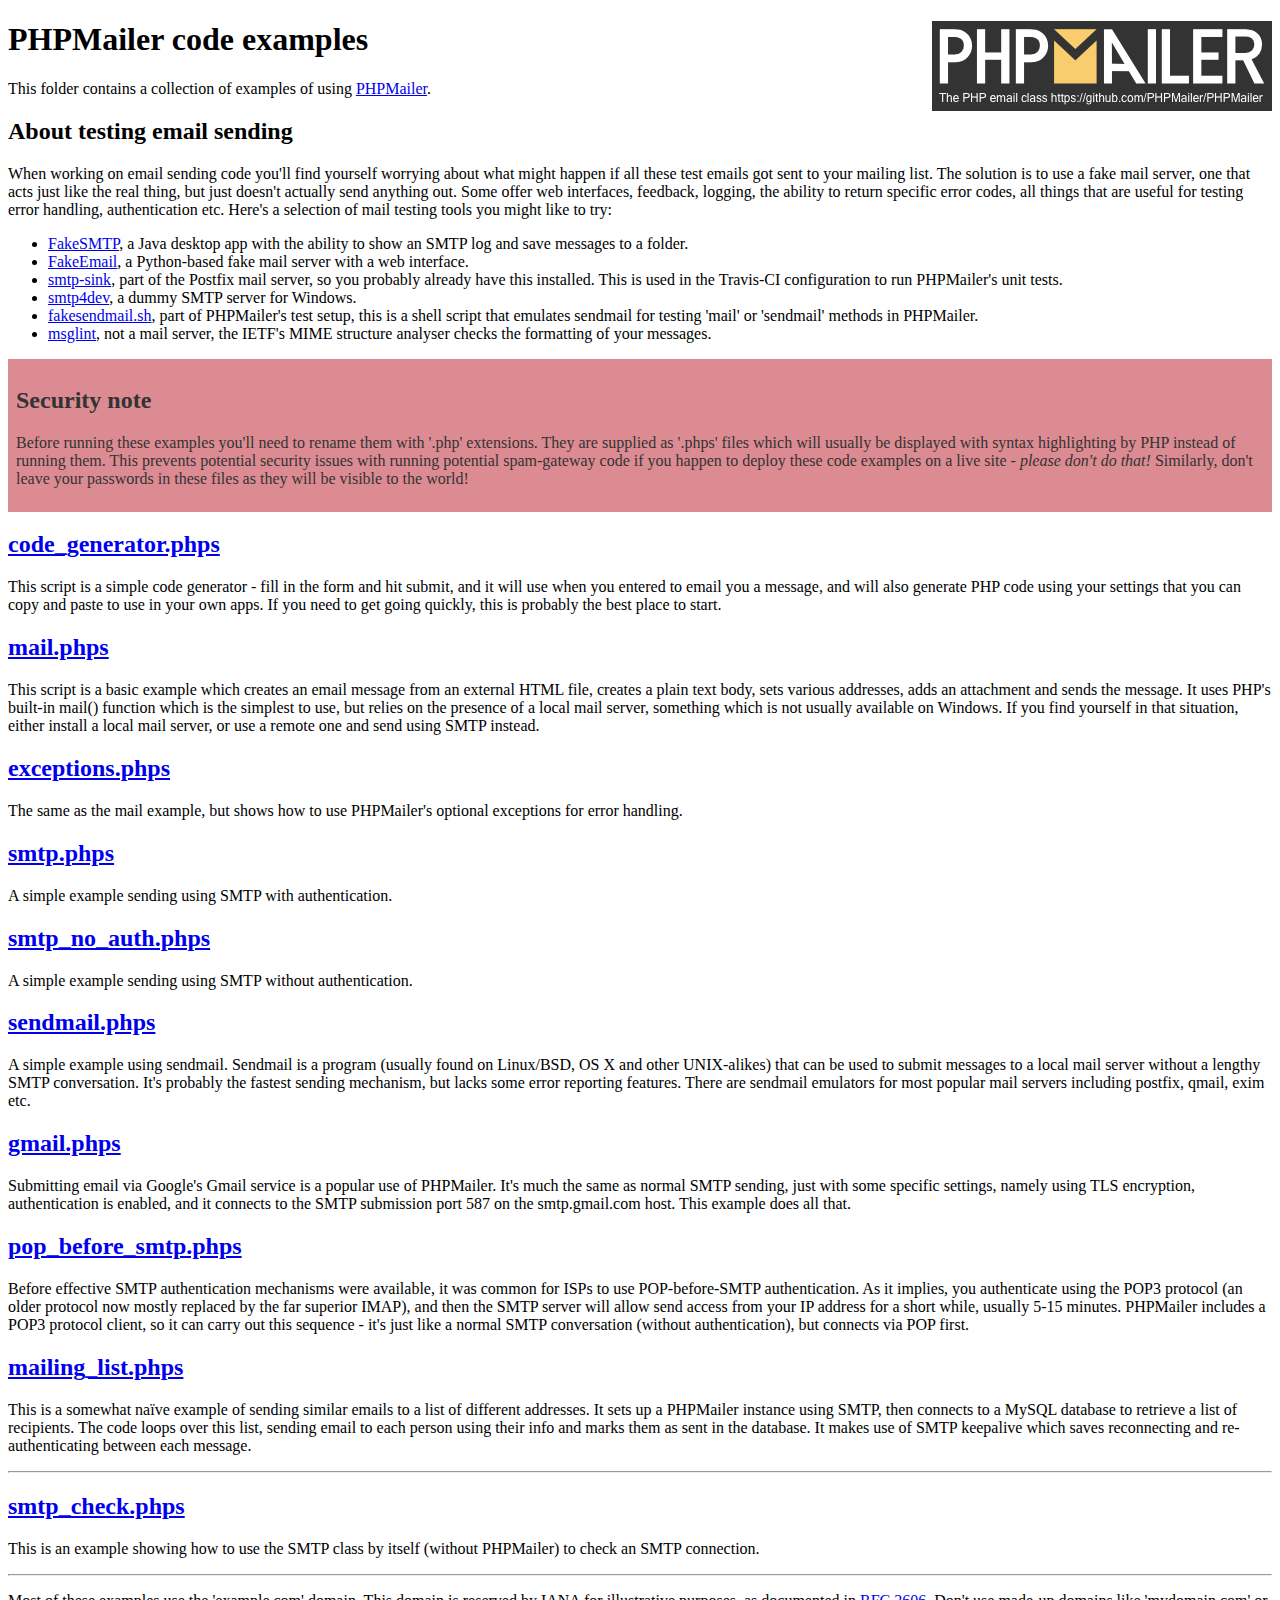
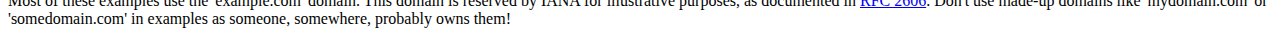
<file: php-mailer-master/examples/index.html>
<!DOCTYPE html>
<html>
<head>
	<meta charset="UTF-8">
	<title>PHPMailer Examples</title>
</head>
<body>
<h1>PHPMailer code examples<a href="https://github.com/PHPMailer/PHPMailer"><img src="images/phpmailer.png" style="float:right; border:0;" alt="PHPMailer logo"></a></h1>
<p>This folder contains a collection of examples of using <a href="https://github.com/PHPMailer/PHPMailer">PHPMailer</a>.</p>
<h2>About testing email sending</h2>
<p>When working on email sending code you'll find yourself worrying about what might happen if all these test emails got sent to your mailing list. The solution is to use a fake mail server, one that acts just like the real thing, but just doesn't actually send anything out. Some offer web interfaces, feedback, logging, the ability to return specific error codes, all things that are useful for testing error handling, authentication etc. Here's a selection of mail testing tools you might like to try:</p>
<ul>
  <li><a href="https://github.com/Nilhcem/FakeSMTP">FakeSMTP</a>, a Java desktop app with the ability to show an SMTP log and save messages to a folder. </li>
  <li><a href="https://github.com/isotoma/FakeEmail">FakeEmail</a>, a Python-based fake mail server with a web interface.</li>
  <li><a href="http://www.postfix.org/smtp-sink.1.html">smtp-sink</a>, part of the Postfix mail server, so you probably already have this installed. This is used in the Travis-CI configuration to run PHPMailer's unit tests.</li>
  <li><a href="http://smtp4dev.codeplex.com">smtp4dev</a>, a dummy SMTP server for Windows.</li>
  <li><a href="https://github.com/PHPMailer/PHPMailer/blob/master/test/fakesendmail.sh">fakesendmail.sh</a>, part of PHPMailer's test setup, this is a shell script that emulates sendmail for testing 'mail' or 'sendmail' methods in PHPMailer.</li>
  <li><a href="http://tools.ietf.org/tools/msglint/">msglint</a>, not a mail server, the IETF's MIME structure analyser checks the formatting of your messages.</li>
</ul>
<div style="padding: 8px; color: #333333; background-color: #dc8b92">
<h2>Security note</h2>
<p>Before running these examples you'll need to rename them with '.php' extensions. They are supplied as '.phps' files which will usually be displayed with syntax highlighting by PHP instead of running them. This prevents potential security issues with running potential spam-gateway code if you happen to deploy these code examples on a live site - <em>please don't do that!</em> Similarly, don't leave your passwords in these files as they will be visible to the world!</p>
</div>
<h2><a href="code_generator.phps">code_generator.phps</a></h2>
<p>This script is a simple code generator - fill in the form and hit submit, and it will use when you entered to email you a message, and will also generate PHP code using your settings that you can copy and paste to use in your own apps. If you need to get going quickly, this is probably the best place to start.</p>
<h2><a href="mail.phps">mail.phps</a></h2>
<p>This script is a basic example which creates an email message from an external HTML file, creates a plain text body, sets various addresses, adds an attachment and sends the message. It uses PHP's built-in mail() function which is the simplest to use, but relies on the presence of a local mail server, something which is not usually available on Windows. If you find yourself in that situation, either install a local mail server, or use a remote one and send using SMTP instead.</p>
<h2><a href="exceptions.phps">exceptions.phps</a></h2>
<p>The same as the mail example, but shows how to use PHPMailer's optional exceptions for error handling.</p>
<h2><a href="smtp.phps">smtp.phps</a></h2>
<p>A simple example sending using SMTP with authentication.</p>
<h2><a href="smtp_no_auth.phps">smtp_no_auth.phps</a></h2>
<p>A simple example sending using SMTP without authentication.</p>
<h2><a href="sendmail.phps">sendmail.phps</a></h2>
<p>A simple example using sendmail. Sendmail is a program (usually found on Linux/BSD, OS X and other UNIX-alikes) that can be used to submit messages to a local mail server without a lengthy SMTP conversation. It's probably the fastest sending mechanism, but lacks some error reporting features. There are sendmail emulators for most popular mail servers including postfix, qmail, exim etc.</p>
<h2><a href="gmail.phps">gmail.phps</a></h2>
<p>Submitting email via Google's Gmail service is a popular use of PHPMailer. It's much the same as normal SMTP sending, just with some specific settings, namely using TLS encryption, authentication is enabled, and it connects to the SMTP submission port 587 on the smtp.gmail.com host. This example does all that.</p>
<h2><a href="pop_before_smtp.phps">pop_before_smtp.phps</a></h2>
<p>Before effective SMTP authentication mechanisms were available, it was common for ISPs to use POP-before-SMTP authentication. As it implies, you authenticate using the POP3 protocol (an older protocol now mostly replaced by the far superior IMAP), and then the SMTP server will allow send access from your IP address for a short while, usually 5-15 minutes. PHPMailer includes a POP3 protocol client, so it can carry out this sequence - it's just like a normal SMTP conversation (without authentication), but connects via POP first.</p>
<h2><a href="mailing_list.phps">mailing_list.phps</a></h2>
<p>This is a somewhat naïve example of sending similar emails to a list of different addresses. It sets up a PHPMailer instance using SMTP, then connects to a MySQL database to retrieve a list of recipients. The code loops over this list, sending email to each person using their info and marks them as sent in the database. It makes use of SMTP keepalive which saves reconnecting and re-authenticating between each message.</p>
<hr>
<h2><a href="smtp_check.phps">smtp_check.phps</a></h2>
<p>This is an example showing how to use the SMTP class by itself (without PHPMailer) to check an SMTP connection.</p>
<hr>
<p>Most of these examples use the 'example.com' domain. This domain is reserved by IANA for illustrative purposes, as documented in <a href="http://tools.ietf.org/html/rfc2606">RFC 2606</a>. Don't use made-up domains like 'mydomain.com' or 'somedomain.com' in examples as someone, somewhere, probably owns them!</p>
</body>
</html>
</file>
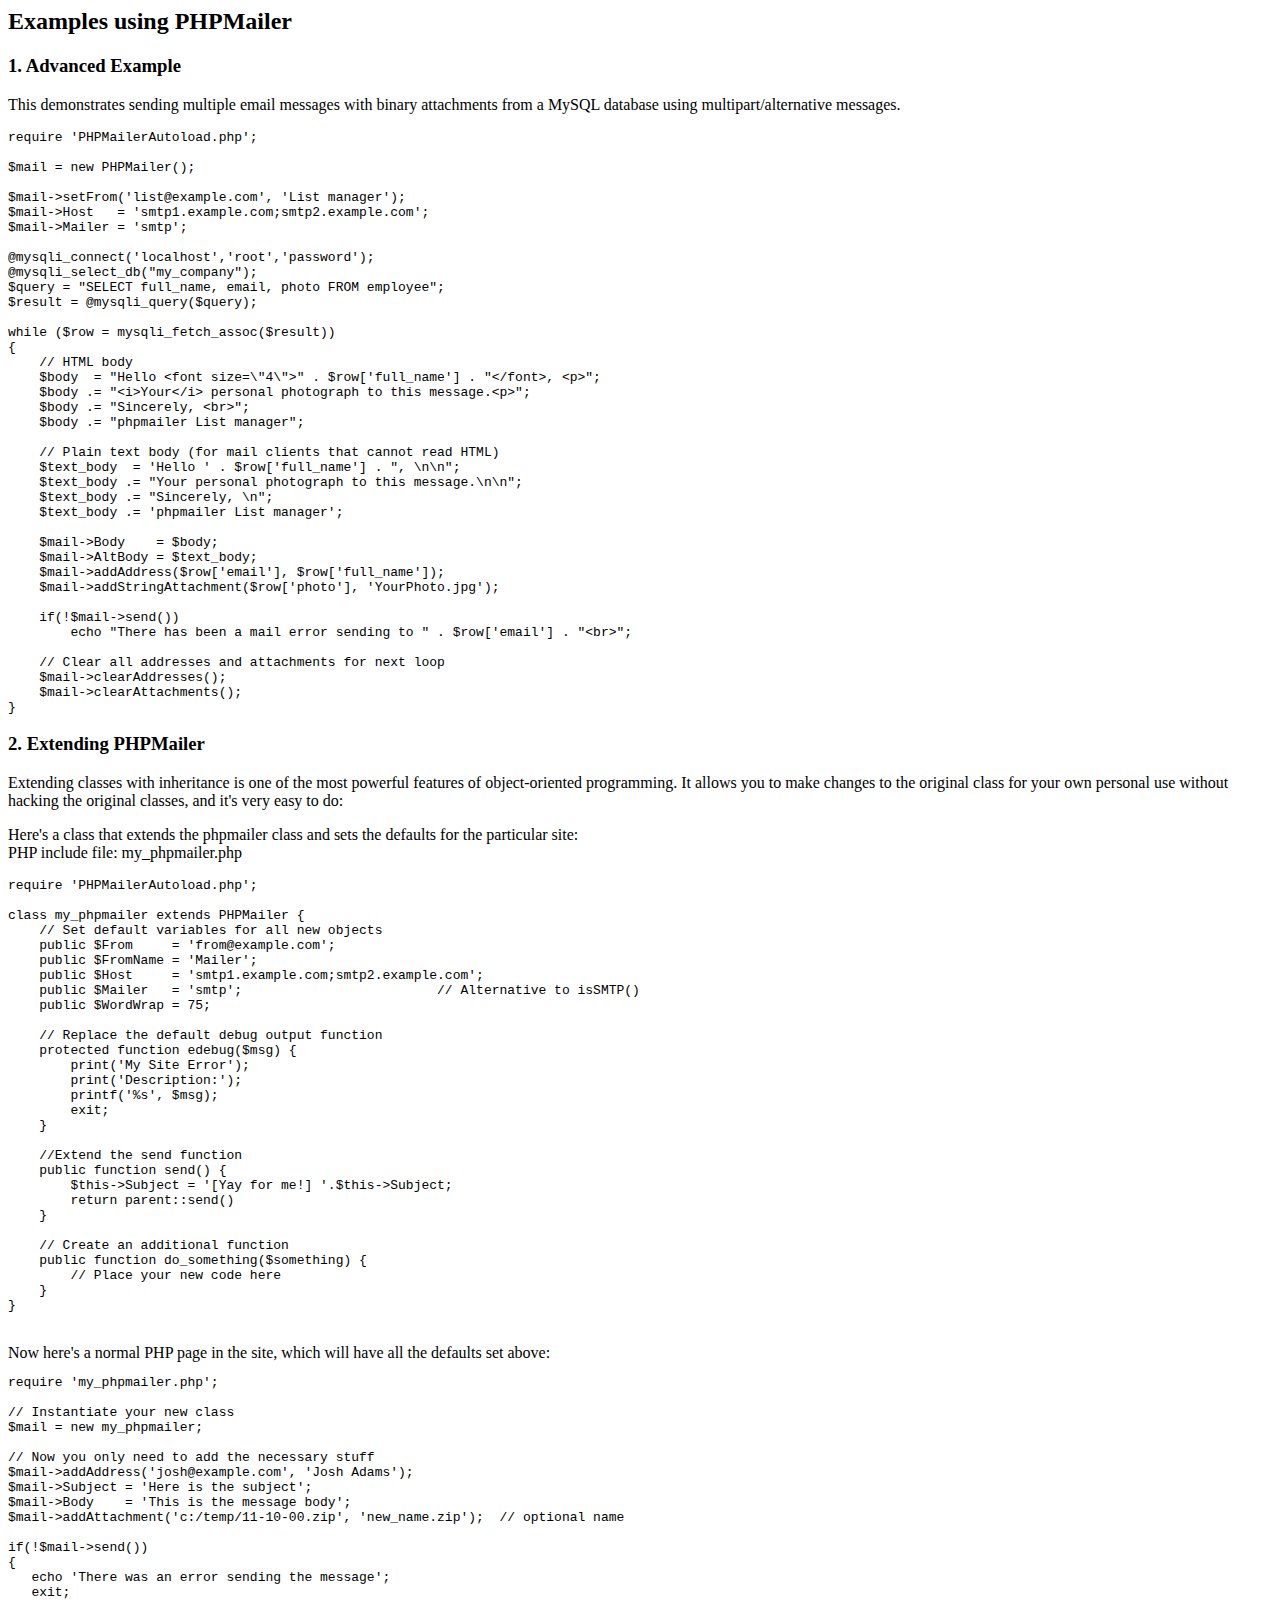
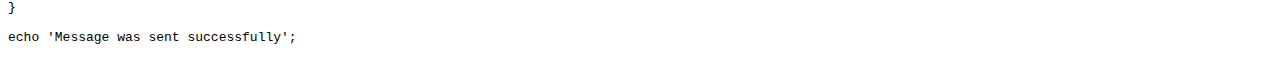
<file: php-mailer-master/docs/extending.html>
<html>
<head>
<title>Examples using phpmailer</title>
</head>

<body>

<h2>Examples using PHPMailer</h2>

<h3>1. Advanced Example</h3>
<p>

This demonstrates sending multiple email messages with binary attachments
from a MySQL database using multipart/alternative messages.<p>

<pre>
require 'PHPMailerAutoload.php';

$mail = new PHPMailer();

$mail->setFrom('list@example.com', 'List manager');
$mail->Host   = 'smtp1.example.com;smtp2.example.com';
$mail->Mailer = 'smtp';

@mysqli_connect('localhost','root','password');
@mysqli_select_db("my_company");
$query = "SELECT full_name, email, photo FROM employee";
$result = @mysqli_query($query);

while ($row = mysqli_fetch_assoc($result))
{
    // HTML body
    $body  = "Hello &lt;font size=\"4\"&gt;" . $row['full_name'] . "&lt;/font&gt;, &lt;p&gt;";
    $body .= "&lt;i&gt;Your&lt;/i&gt; personal photograph to this message.&lt;p&gt;";
    $body .= "Sincerely, &lt;br&gt;";
    $body .= "phpmailer List manager";

    // Plain text body (for mail clients that cannot read HTML)
    $text_body  = 'Hello ' . $row['full_name'] . ", \n\n";
    $text_body .= "Your personal photograph to this message.\n\n";
    $text_body .= "Sincerely, \n";
    $text_body .= 'phpmailer List manager';

    $mail->Body    = $body;
    $mail->AltBody = $text_body;
    $mail->addAddress($row['email'], $row['full_name']);
    $mail->addStringAttachment($row['photo'], 'YourPhoto.jpg');

    if(!$mail->send())
        echo "There has been a mail error sending to " . $row['email'] . "&lt;br&gt;";

    // Clear all addresses and attachments for next loop
    $mail->clearAddresses();
    $mail->clearAttachments();
}
</pre>
<p>

<h3>2. Extending PHPMailer</h3>
<p>

Extending classes with inheritance is one of the most
powerful features of object-oriented programming. It allows you to make changes to the
original class for your own personal use without hacking the original
classes, and it's very easy to do:

<p>
Here's a class that extends the phpmailer class and sets the defaults
for the particular site:<br>
PHP include file: my_phpmailer.php
<p>

<pre>
require 'PHPMailerAutoload.php';

class my_phpmailer extends PHPMailer {
    // Set default variables for all new objects
    public $From     = 'from@example.com';
    public $FromName = 'Mailer';
    public $Host     = 'smtp1.example.com;smtp2.example.com';
    public $Mailer   = 'smtp';                         // Alternative to isSMTP()
    public $WordWrap = 75;

    // Replace the default debug output function
    protected function edebug($msg) {
        print('My Site Error');
        print('Description:');
        printf('%s', $msg);
        exit;
    }

    //Extend the send function
    public function send() {
        $this->Subject = '[Yay for me!] '.$this->Subject;
        return parent::send()
    }

    // Create an additional function
    public function do_something($something) {
        // Place your new code here
    }
}
</pre>
<br>
Now here's a normal PHP page in the site, which will have all the defaults set above:<br>

<pre>
require 'my_phpmailer.php';

// Instantiate your new class
$mail = new my_phpmailer;

// Now you only need to add the necessary stuff
$mail->addAddress('josh@example.com', 'Josh Adams');
$mail->Subject = 'Here is the subject';
$mail->Body    = 'This is the message body';
$mail->addAttachment('c:/temp/11-10-00.zip', 'new_name.zip');  // optional name

if(!$mail->send())
{
   echo 'There was an error sending the message';
   exit;
}

echo 'Message was sent successfully';
</pre>
</body>
</html>
</file>
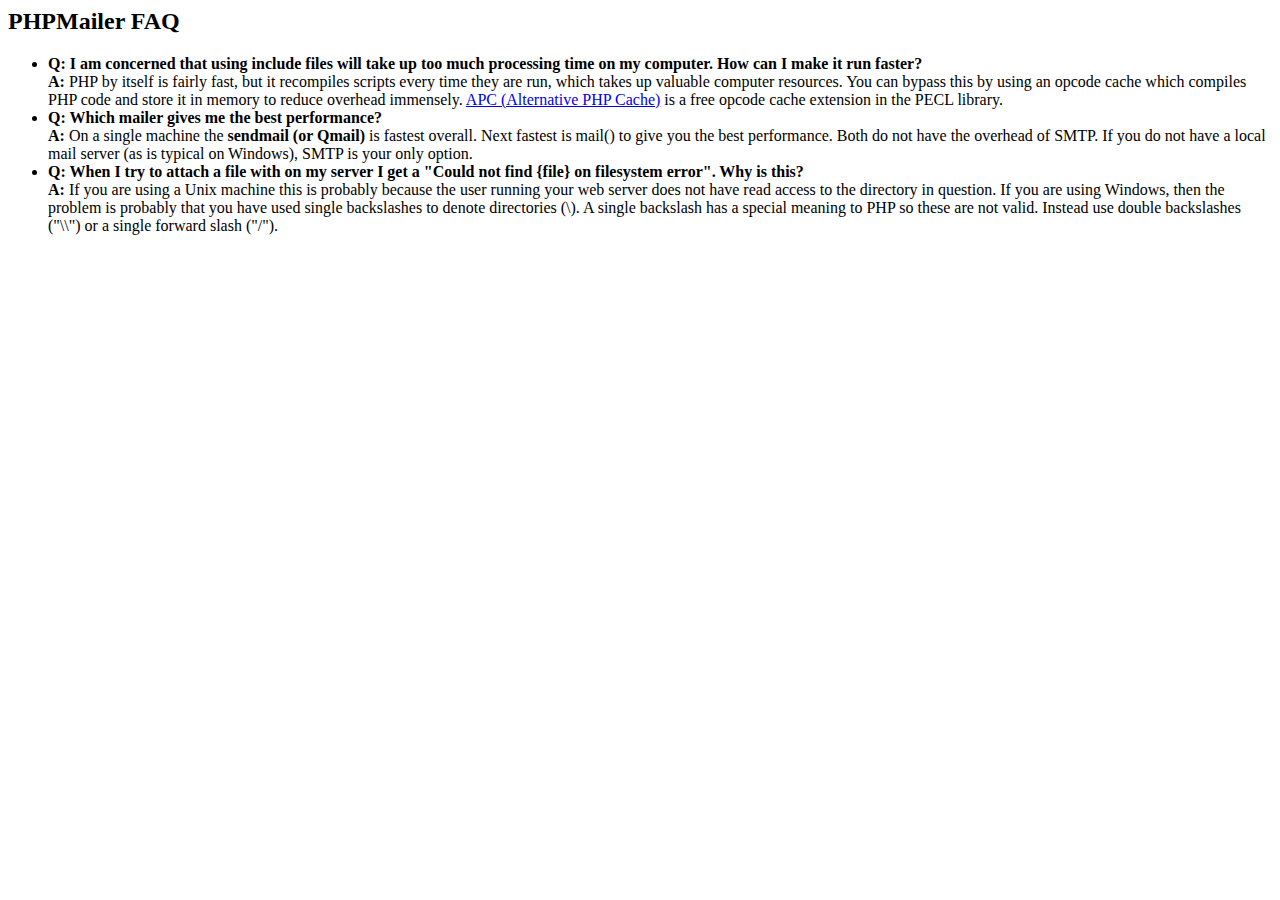
<file: php-mailer-master/docs/faq.html>
﻿<html>
<head>
<title>PHPMailer FAQ</title>
</head>
<body>
<h2>PHPMailer FAQ</h2>
<ul>
    <li><strong>Q: I am concerned that using include files will take up too much
    processing time on my computer. How can I make it run faster?</strong><br>
    <strong>A:</strong> PHP by itself is fairly fast, but it recompiles scripts every time they are run, which takes up valuable
    computer resources. You can bypass this by using an opcode cache which compiles
    PHP code and store it in memory to reduce overhead immensely. <a href="http://www.php.net/apc/">APC
    (Alternative PHP Cache)</a> is a free opcode cache extension in the PECL library.</li>
    <li><strong>Q: Which mailer gives me the best performance?</strong><br>
    <strong>A:</strong> On a single machine the <strong>sendmail (or Qmail)</strong> is fastest overall.
    Next fastest is mail() to give you the best performance. Both do not have the overhead of SMTP.
    If you do not have a local mail server (as is typical on Windows), SMTP is your only option.</li>
    <li><strong>Q: When I try to attach a file with on my server I get a
    "Could not find {file} on filesystem error". Why is this?</strong><br>
    <strong>A:</strong> If you are using a Unix machine this is probably because the user
    running your web server does not have read access to the directory in question. If you are using Windows,
    then the problem is probably that you have used single backslashes to denote directories (\).
    A single backslash has a special meaning to PHP so these are not
    valid. Instead use double backslashes ("\\") or a single forward
    slash ("/").</li>
</ul>
</body>
</html>
</file>
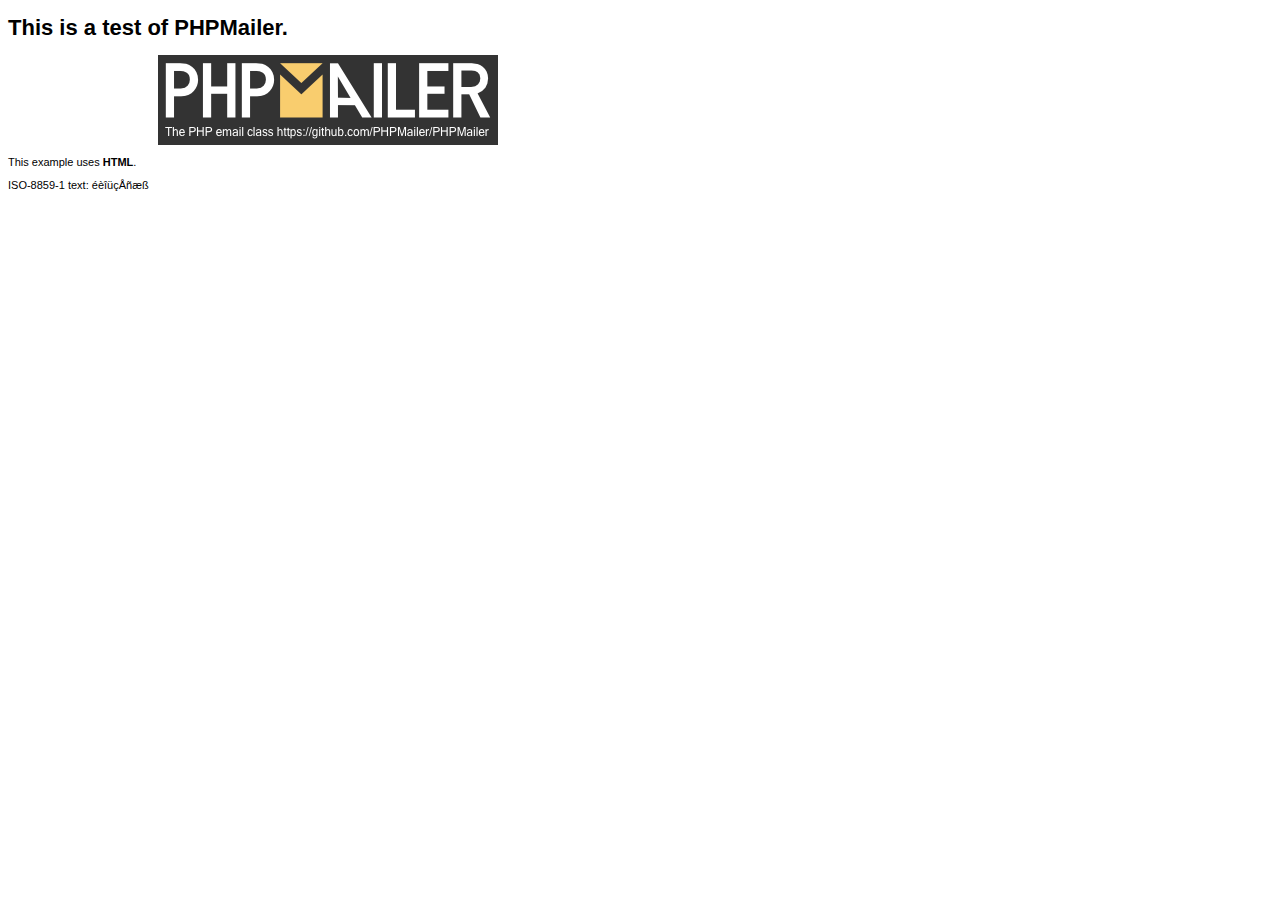
<file: php-mailer-master/examples/contents.html>
<!DOCTYPE HTML PUBLIC "-//W3C//DTD HTML 4.01 Transitional//EN" "http://www.w3.org/TR/html4/loose.dtd">
<html>
<head>
  <meta http-equiv="Content-Type" content="text/html; charset=iso-8859-1">
  <title>PHPMailer Test</title>
</head>
<body>
<div style="width: 640px; font-family: Arial, Helvetica, sans-serif; font-size: 11px;">
  <h1>This is a test of PHPMailer.</h1>
  <div align="center">
    <a href="https://github.com/PHPMailer/PHPMailer/"><img src="images/phpmailer.png" height="90" width="340" alt="PHPMailer rocks"></a>
  </div>
  <p>This example uses <strong>HTML</strong>.</p>
  <p>ISO-8859-1 text: ���������</p>
</div>
</body>
</html>
</file>
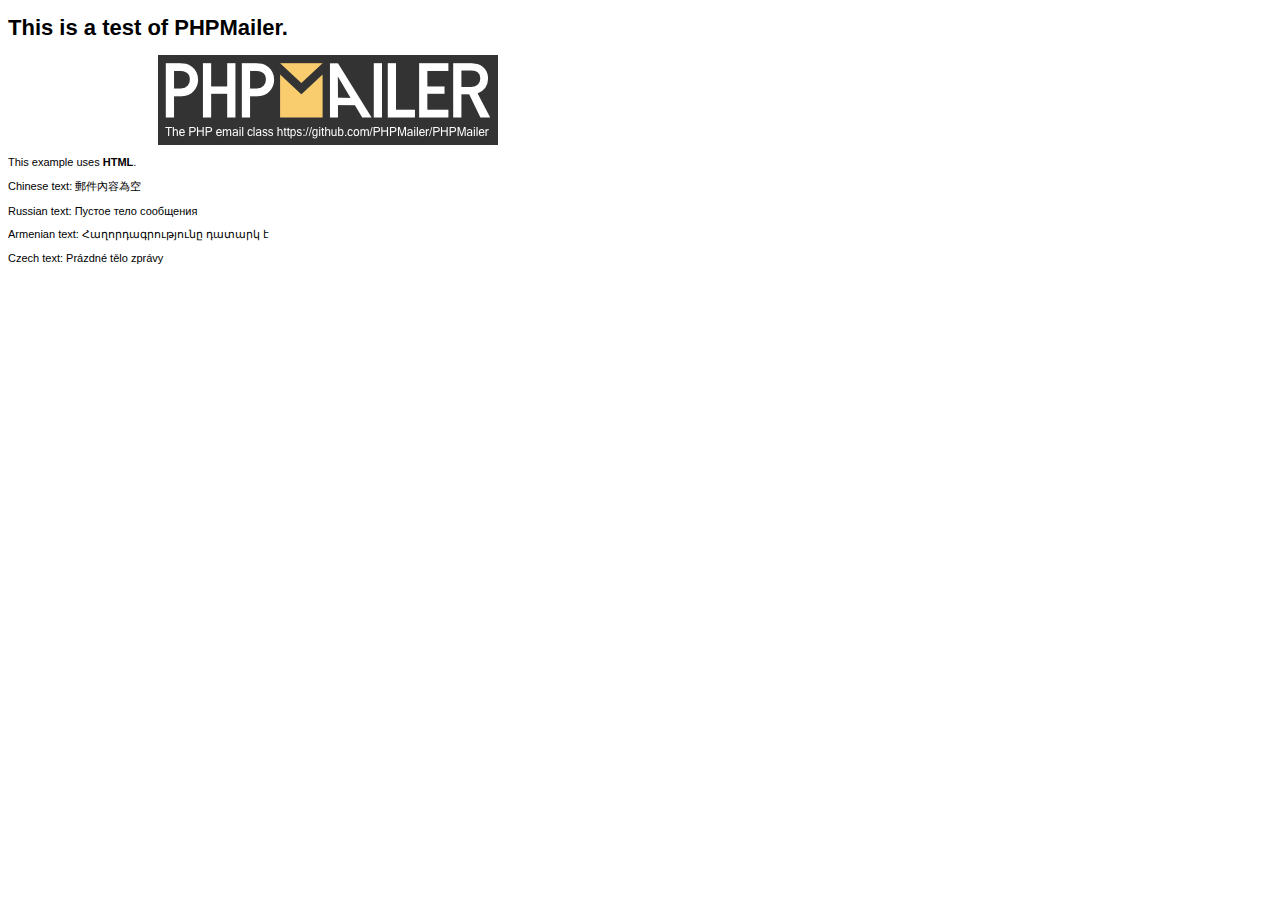
<file: php-mailer-master/examples/contentsutf8.html>
<!DOCTYPE HTML PUBLIC "-//W3C//DTD HTML 4.01 Transitional//EN" "http://www.w3.org/TR/html4/loose.dtd">
<html>
<head>
  <meta http-equiv="Content-Type" content="text/html; charset=utf-8">
  <title>PHPMailer Test</title>
</head>
<body>
<div style="width: 640px; font-family: Arial, Helvetica, sans-serif; font-size: 11px;">
  <h1>This is a test of PHPMailer.</h1>
  <div align="center">
    <a href="https://github.com/PHPMailer/PHPMailer/"><img src="images/phpmailer.png" height="90" width="340" alt="PHPMailer rocks"></a>
  </div>
  <p>This example uses <strong>HTML</strong>.</p>
  <p>Chinese text: 郵件內容為空</p>
  <p>Russian text: Пустое тело сообщения</p>
  <p>Armenian text: Հաղորդագրությունը դատարկ է</p>
  <p>Czech text: Prázdné tělo zprávy</p>
</div>
</body>
</html>
</file>
